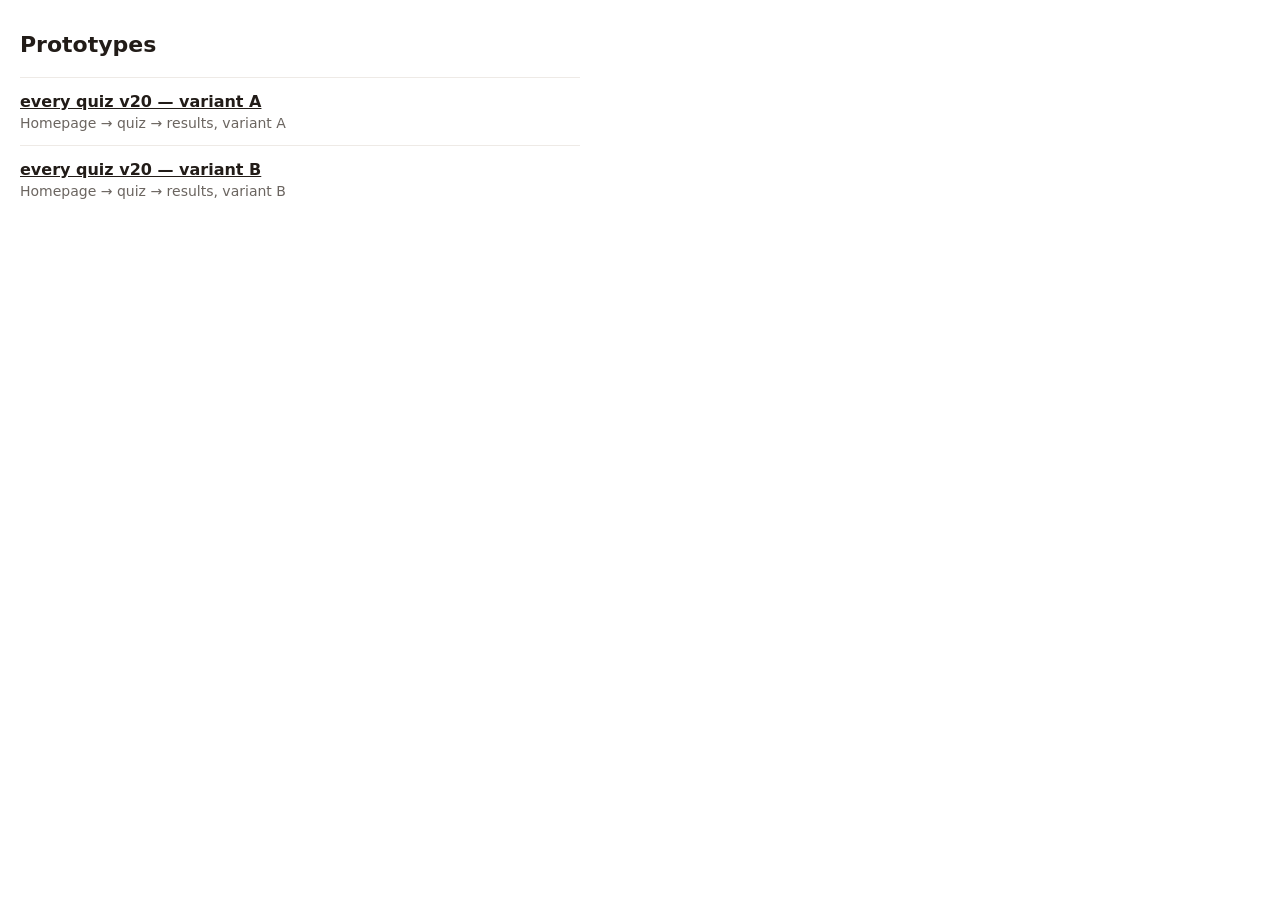
<file: index.html>
<!DOCTYPE html>
<html lang="en">
<head>
<meta charset="utf-8">
<meta name="viewport" content="width=device-width, initial-scale=1">
<meta name="robots" content="noindex">
<title>Prototypes</title>
<style>
  body{margin:0;padding:32px 20px;font-family:-apple-system,system-ui,sans-serif;color:#221C18;background:#fff}
  h1{font-size:22px;margin:0 0 20px}
  ul{list-style:none;margin:0;padding:0;max-width:560px}
  li{padding:14px 0;border-top:1px solid #EEEAE6}
  a{color:inherit;font-weight:600}
  span{display:block;margin-top:4px;font-size:14px;color:#6B6560}
</style>
</head>
<body>
<h1>Prototypes</h1>
<!-- one <li> per folder in this repository -->
<ul>
  <li><a href="every-quiz-v20/?variant=a">every quiz v20 — variant A</a>
    <span>Homepage → quiz → results, variant A</span></li>
  <li><a href="every-quiz-v20/?variant=b">every quiz v20 — variant B</a>
    <span>Homepage → quiz → results, variant B</span></li>
</ul>
</body>
</html>
</file>
